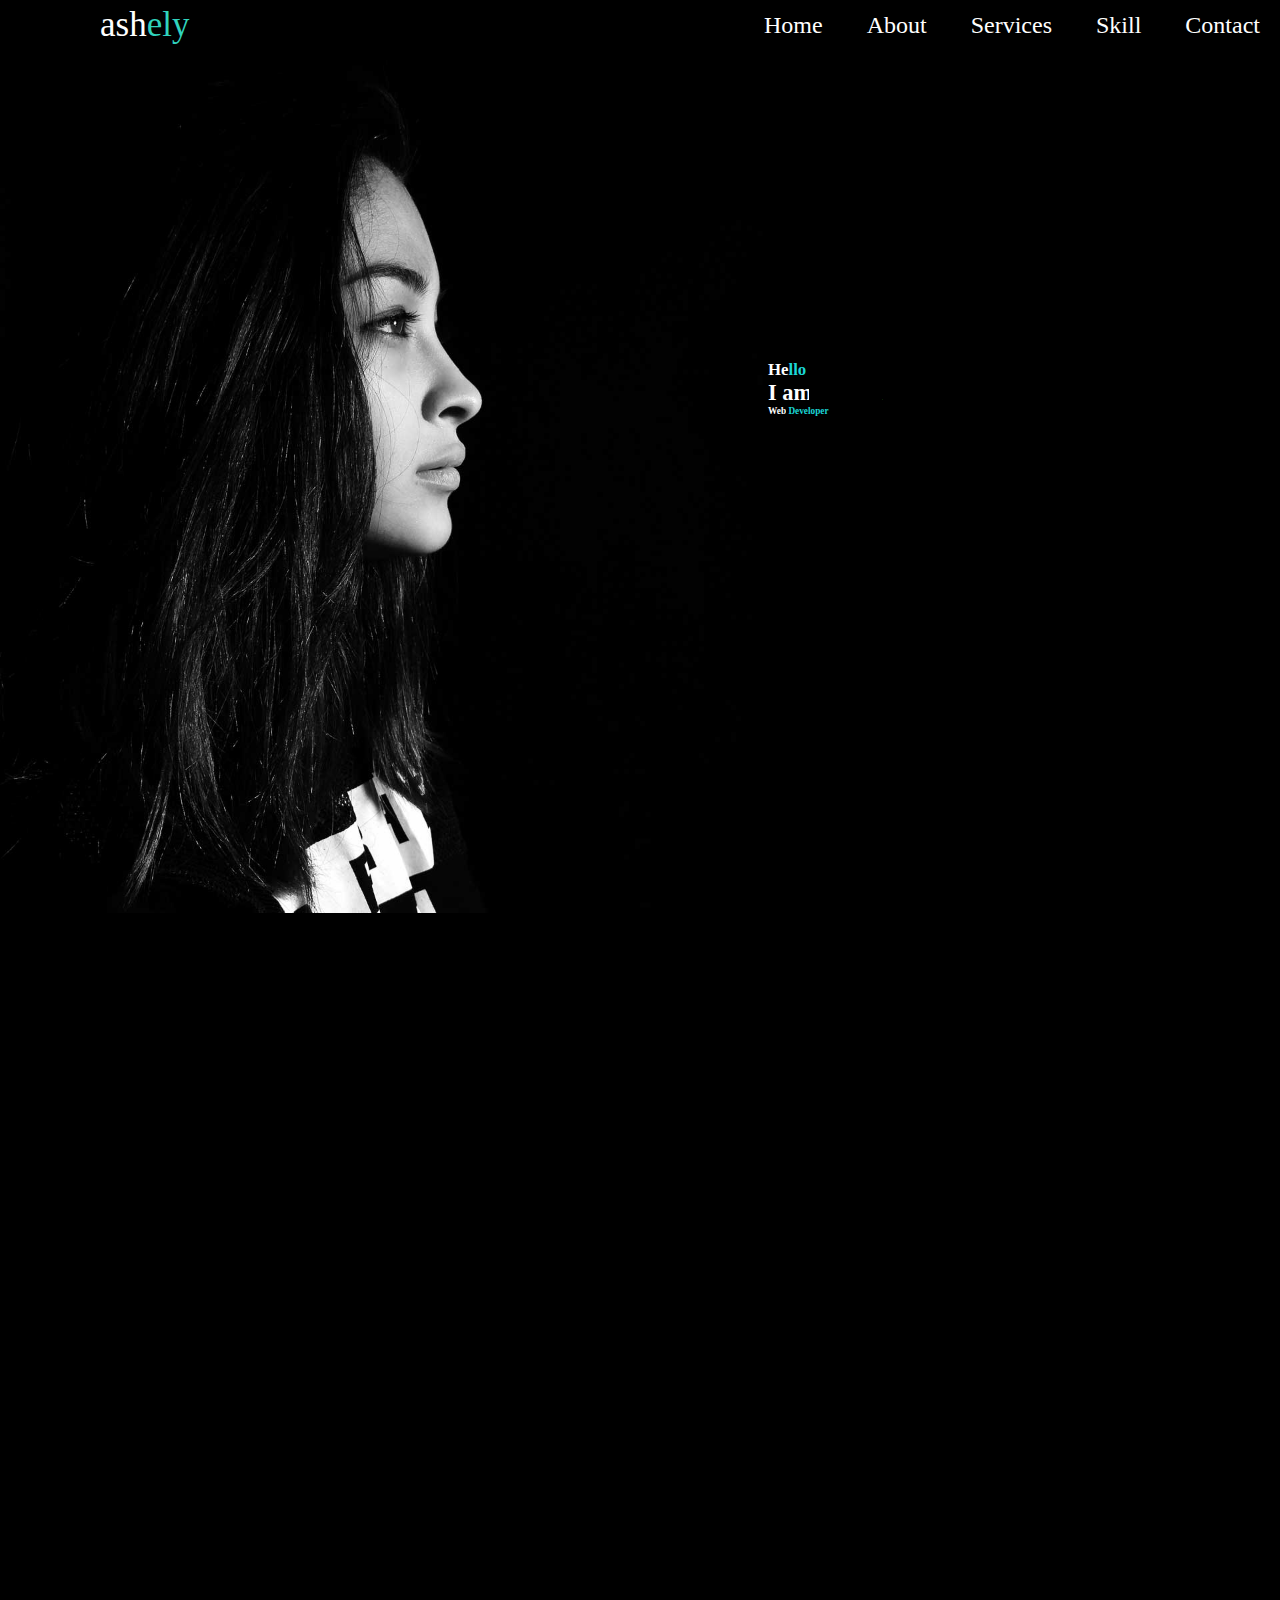
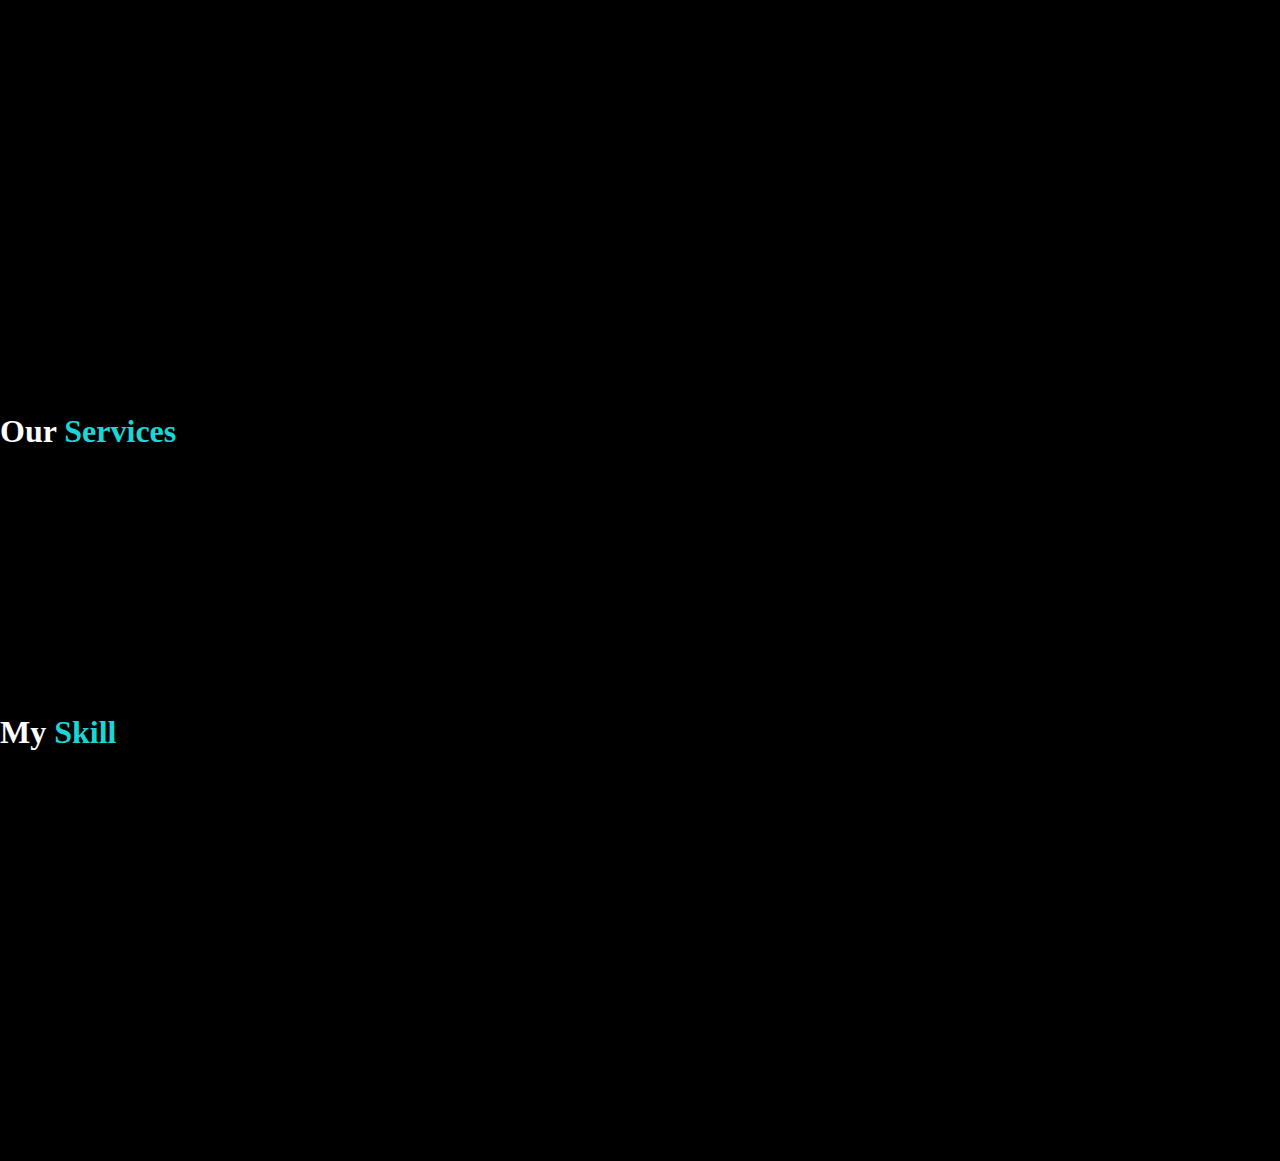
<file: index.html>
<!DOCTYPE html>
<html lang="en">
<head>
    <meta charset="UTF-8">
    <meta name="viewport" content="width=device-width, initial-scale=1.0">
    <title>navbar</title>
    <link rel="stylesheet" href="index.css">
<link href="https://cdn.jsdelivr.net/npm/bootstrap@5.0.2/dist/css/bootstrap.min.css" rel="stylesheet" integrity="sha384-EVSTQN3/azprG1Anm3QDgpJLIm9Nao0Yz1ztcQTwFspd3yD65VohhpuuCOmLASjC" crossorigin="anonymous">
<link rel="stylesheet" href="https://cdnjs.cloudflare.com/ajax/libs/font-awesome/6.5.1/css/all.min.css" integrity="sha512-DTOQO9RWCH3ppGqcWaEA1BIZOC6xxalwEsw9c2QQeAIftl+Vegovlnee1c9QX4TctnWMn13TZye+giMm8e2LwA==" crossorigin="anonymous" referrerpolicy="no-referrer" />
<link href="https://unpkg.com/aos@2.3.1/dist/aos.css" rel="stylesheet">
<link rel="stylesheet" href="https://cdnjs.cloudflare.com/ajax/libs/font-awesome/6.5.2/css/all.min.css" integrity="sha512-SnH5WK+bZxgPHs44uWIX+LLJAJ9/2PkPKZ5QiAj6Ta86w+fsb2TkcmfRyVX3pBnMFcV7oQPJkl9QevSCWr3W6A==" crossorigin="anonymous" referrerpolicy="no-referrer" />
</head>
<body>
  <nav class="nav-bar">
    <input type="checkbox" id="check" >
    <label for="check" id="check-button"><i class="fa-solid fa-bars" style="color: #ffffff;"></i></label>
<label class="Logo">ash<span style="color: rgb(48, 211, 189);">ely</span></label>

    <ul>
      <li Class="nav-items">
        <a href="#Home" >Home</a> </li>
        <li Class="nav-items">
          <a href="#About ">About</a> </li>
          <li Class="nav-items">
            <a href="#Services">Services</a> </li>
            <li Class="nav-items">
              <a href="#Skill"  > Skill</a> </li>
              <li Class="nav-items">
                <a href="#contact"  > contact</a> </li>
                          
      

    </ul>
  </nav>
<div id="Home">
  <img src="image/portflio.jpg" class="img-fluid image   " alt="Responsive image">

<!-- <h1 class="text-center">Hello, world!</h1> -->
<div class="div-text">
<h2 class="text-a  ">He<span style="color: rgb(27, 214, 214);">llo</span></h2>
<h1  class=" text-b ">I am  <span style="color: rgb(27, 214, 214);">ayesha</span> </h1>
<h5 class=" text-c " > Web<span style="color: rgb(27, 214, 214) ; ;"> Developer</span></h5></div></div>
</div>

        
    
        <div class="container-fluid " id="Home">
     
        <section id="About"  >
         
        </section>
        <div class="container-fluid py-4" data-aos="fade-up"
        data-aos-duration="3000">
            <div class="row">
              <div class="col-sm-6 col-lg-6 col-md-6 m-auto px-4 py-4">
               <img src="./image/cute_girls_01.jpg"  style="width:70% ;border-radius:10px; margin-left: 20%; margin-top: 20px;"alt="">
              </div>
              <div class="col-sm-6 col-lg-6 col-md-6 m-auto px-4 py-4">
         <h1 class="aboutme"> <span class="col-6 " style="color: rgb(27, 214, 214);" >About</span>  Me.</h1>
              <p class="Aboutme-b m-auto py-5 px-4"> Hi there! I'm Ayesha Rafiq, a passionate Wen Developer .

                With a background in Saylani insitute, I bring a blend of creativity and technical expertise to every project I tackle. My journey into the world of Web development started with a fascination for creating seamless user experiences and has evolved into a commitment to crafting elegant and efficient solutions.  </div>
              </p>
            </div>
          </div>

      <div class="container-fluid text-center  my-3 " id="Services"><h1 class="text-center">Our  <span style="color:  rgb(27, 214, 214)">Services</span></h1>
       
            <div class="row m-auto py-5" id="serveuc" >
                <div class="col-lg-3 col-md-6 col-sm-6 m-auto   " data-aos="flip-left"
                data-aos-easing="ease-out-cubic"
                data-aos-duration="2000">
                <div class="card " >
            <div class="card-body">
              <h5 class="card-title">Web <span style="color:  rgb(27, 214, 214)">Development</span></h5>
        
              <p class="card-text " >I am a skilled web frontend developer with a passion for crafting engaging and visually appealing user experiences. Proficient in HTML5, CSS3, and JavaScript (ES6+), I specialize in creating clean and responsive web interfaces. My expertise extends to front-end frameworks, particularly React.js and Vue.js, where I excel in building dynamic and interactive components. </p>
             <button class="card-button "  style="border: 2px solid  rgb(48, 211, 189); background:  rgb(27, 214, 214) !important; color:black ; border-radius: 25px; width:30%; height: 2rem;">Read more</button>
            </div>
          </div>
          </div>
          <div class="col-lg-3 col-md-6 col-sm-6 m-auto  " data-aos="flip-left"
          data-aos-easing="ease-out-cubic"
          data-aos-duration="2000">
          <div class="card" >
            <div class="card-body">
              <h5 class="card-title"> Word  <span style="color:  rgb(27, 214, 214)"> Press </span></h5>
        
              <p class="card-text " >I possess comprehensive skills in WordPress development, utilizing the platform to create dynamic and feature-rich websites. Proficient in custom theme development, I bring designs to life with a keen eye for aesthetics and functionality. My expertise extends to plugin customization, allowing for tailored solutions to meet specific project requirements </p>
             <button class="card-button "  style="border: 2px solid  rgb(48, 211, 189); background:  rgb(27, 214, 214) !important; color:black ; border-radius: 25px; width:30%; height: 2rem;">Read more</button>
            </div>
          </div></div>
          <div class="col-lg-3 col-md-12 col-sm-12  my-5 m-auto "data-aos="flip-left"
          data-aos-easing="ease-out-cubic"
          data-aos-duration="2000">
            <div class="card" >
            <div class="card-body">
              <h5 class="card-title">Web <span style="color:  rgb(27, 214, 214)">Desiging</span></h5>
        
              <p class="card-text " >I am a skilled and creative designer with a passion for crafting visually stunning and impactful designs. Proficient in graphic design tools such as Adobe Photoshop, Illustrator, and InDesign, I bring concepts to life with a keen focus on aesthetics and user engagement. t. My expertise extends to web design, where I use my understanding of user experience (UX) </p>
             <button class="card-button "  style="border: 2px solid  rgb(48, 211, 189); background:  rgb(27, 214, 214) !important; color:black ; border-radius: 25px; width:30%; height: 2rem;">Read more</button>
            </div>
            </div>         </div></div>
      <div class="container-fluid my-5 " id="Skill"><h1 class="text-center">My <span style="color:  rgb(27, 214, 214)">Skill</span></h1></div>

          <div class="container-fluid "  data-aos="fade-right">

              <div class=" absd col-12 col-lg-12 col-md-12 col-sm-12  ">
                <div class="d col-12 col-lg-12 col-md-12 col-sm-12   "  style="color: black !important;" > 
                <p class="slide-bar-text">HTML</p>
                <div class="c">
                  <div class="skills" style="background-color: rgb(48, 211, 189)  !important ; width:90%; color: black !important;">90%</div>
                </div>
                
                <p class="slide-bar-text">CSS</p><BR>
                <div class="c">
                  <div class="skills" style="background-color: rgb(48, 211, 189)  !important ;color: black !important; width:80%">80%</div>
                </div>
                
                <p class="slide-bar-text " >JavaScript</p>
                
                <div class="c">
                  <div class="skills js"style="background-color:aqua  !important ;color: black !important; width:67%" >65%</div>
                </div>
                
                <p class="slide-bar-text">PHP</p>
                <div class="c">
                  <div class="skills php"style="background-color: rgb(48, 211, 189)  !important ;color: black !important; width:60%">60%</div>
                </div>
              </div></div>
            
            
              <footer id="contact
              " class="footer-distributed my-5">
              
                    <div class="footer-left">
              
                      <h3>Ash<span>ely</span></h3>
              
                      <p class="footer-links">
                        <a href="#" class="link-1">Home</a>
                        
                                       
                        <a href="#">Pricing</a>
                      
                        <a href="#">About</a>
                                       
                        <a href="#">Contact</a>
                      </p>
              
                
                    </div>
              
                    <div class="footer-center">
              
                      <div>
                        <i class="fa fa-phone"></i>
                        <p>1234556</p>
                      </div>
              
                      <div>
                        <i class="fa fa-envelope"></i>
                        <p><a href="mailto:support@company.com">Ayesharafiq151342@gmail.com</a></p>
                      </div>
              
                    </div>
              
                    <div class="footer-right">
              
                      
              
                      <div class="footer-icons">
              
                        <a href="https://www.facebook.com/profile.php?id=100078863284245"><i class="fa-brands fa-facebook"></i></a>
                        <a href="https://www.linkedin.com/in/ayesha-rafiq-151342ash/"><i class="fa-brands fa-linkedin"></i></a>
                        <a href="https://github.com/ayesharafiq151342"><i class="fa-brands fa-github"></i></a>
                    
              
                      </div>
              
                    </div>
              
                  </footer>
            
      
         
        <script src="https://cdn.jsdelivr.net/npm/@popperjs/core@2.9.2/dist/umd/popper.min.js" integrity="sha384-IQsoLXl5PILFhosVNubq5LC7Qb9DXgDA9i+tQ8Zj3iwWAwPtgFTxbJ8NT4GN1R8p" crossorigin="anonymous"></script>
        <script src="https://cdn.jsdelivr.net/npm/bootstrap@5.0.2/dist/js/bootstrap.min.js" integrity="sha384-cVKIPhGWiC2Al4u+LWgxfKTRIcfu0JTxR+EQDz/bgldoEyl4H0zUF0QKbrJ0EcQF" crossorigin="anonymous"></script>
        <script src="https://unpkg.com/aos@2.3.1/dist/aos.js"></script>
        <script>
          AOS.init();
        </script>
</body>
</html>
</file>
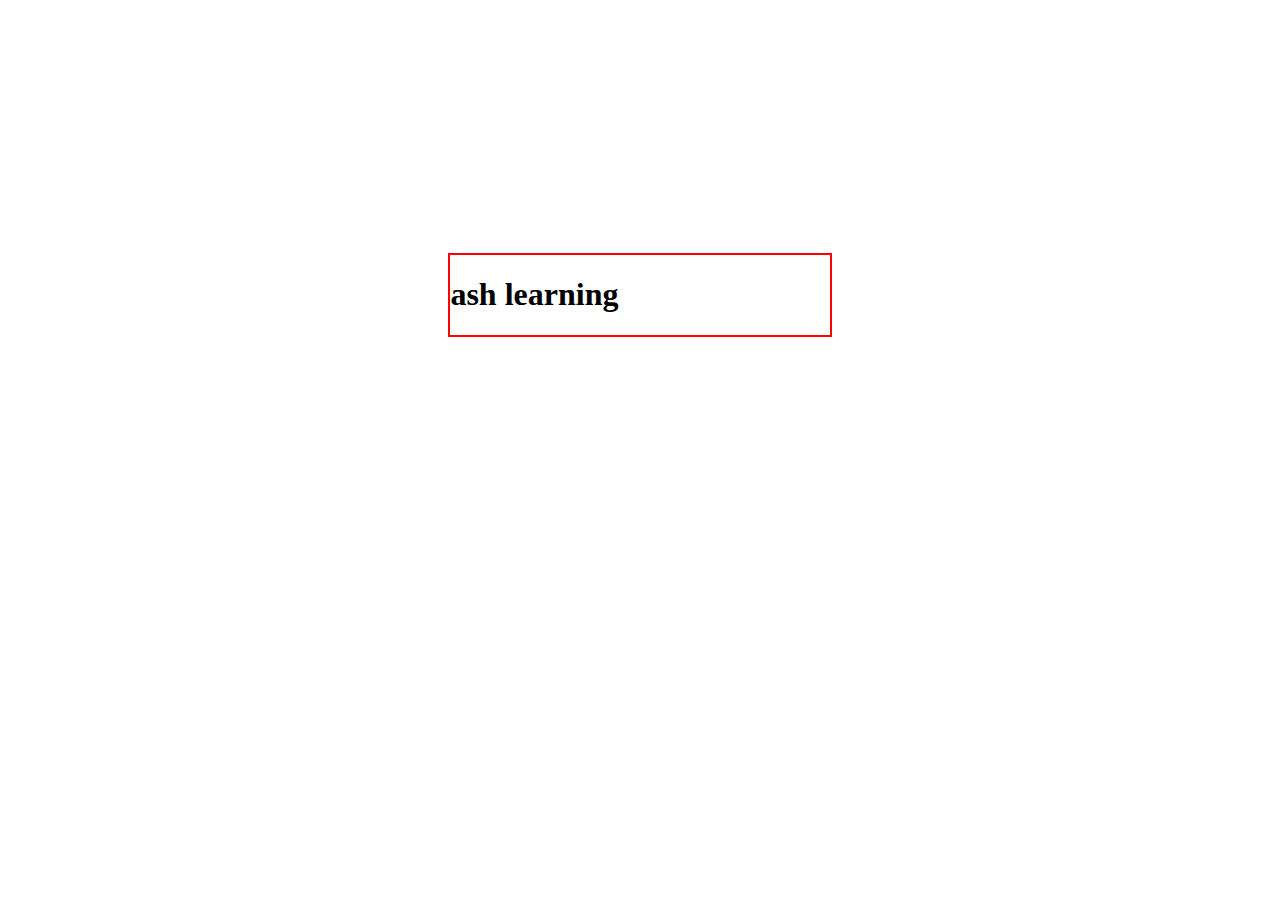
<file: sdf/window.html>
<!DOCTYPE html>
<html lang="en">
<head>
    <meta charset="UTF-8">
    <meta name="viewport" content="width=device-width, initial-scale=1.0">
    <title>window</title>
<link rel="stylesheet" href="https://cdnjs.cloudflare.com/ajax/libs/font-awesome/6.5.1/css/all.min.css" integrity="sha512-DTOQO9RWCH3ppGqcWaEA1BIZOC6xxalwEsw9c2QQeAIftl+Vegovlnee1c9QX4TctnWMn13TZye+giMm8e2LwA==" crossorigin="anonymous" referrerpolicy="no-referrer" />
<style>
        .black {
            color: white;
            background-color: black;
        }
        
        .white {
            color: black;
            background-color: black;
        }
        .Div{
            border: 2px solid red;
            width: 30%;
            margin: 0 auto;
            margin-top:20%;
        }
    </style>
</head>
<body id="body">
<div class = "Div">
    <h1>ash learning</h1>
    
    <i class="fa-solid fa-toggle-on" id="button" class="black" style="color: #f74d0a;"></i>
</div>
    <script>
        document.addEventListener('DOMContentLoaded', function() {
            var body = document.getElementById("body");
            var button = document.getElementById("button");

            button.addEventListener('click', function() {
                if(body.className == "black") {
                    body.className = "white";
                    button.className = "white";
                } else {
                    body.className = "black";
                    button.className = "black";
                }
            });
        });
    </script>
</body>
</html>
</file>
<file: index.css>
*{
    margin:0;
    padding:0;
    background-color: rgb(0, 0, 0) !important;
    color:white;
   
    box-sizing: border-box !important;
}

body{
    min-height: 100vh;

font-family: 'Segoe UI', Tahoma, Geneva, Verdana, sans-serif'

}
.nav-bar{
    width:100%;
    height: 60px !important;
 
    }
    .Logo{
        
        font-size: 35px;
  
    width: 05% !important;
        margin:0 100px;
    line-height: 50px;
    }
    .fa-bars{
     
margin-left: 60% !important;    }
    nav ul{
        float: right;list-style: none;
    }
    nav li{
        display: inline-block;
        line-height: 50px;
    }
    nav ul li a{
        text-decoration: none;
        font-size: 24px;
        text-transform: capitalize;
        padding: 0px 20px;
      color: white;
      /* background-color: aqua; */
      background-color:black !important;
    
      
    }
    nav ul li a:hover{
    color:  rgb(48, 211, 189);
    }
    #check-button{
        float: right;
        line-height: 40px;
        font-size: 30px;
    
    display: none;
    
    }
    #check{
        display: none;
    }
    #check:checked ~ ul{
        left: 0;
        
    }
    .image{
        width: 100% !important;
    }
   
    .c {
        width: 100% ;
        border-radius: 30px;

      }
      .skills-html{
        background-color: rgb(20, 143, 23) !important;
        width: 90%;
      }.text-aa{
     
        color: white;
        position: absolute;
       margin-top: 10%;
    
    
    
    margin-left: 60%;
       
    }
    .div-text{
        position: absolute;
        z-index: 1;
        top: 40%;
     left:60%;
    color: rgb(77, 54, 13);

    font-size: 70%!important
    }
    
    .text-b{
        position: relative;
    
    }
    .text-b::after{
        content: '|';
       position: absolute;
       right: 0px ;
       color: rgb(0, 0, 0);
       background-color: rgb(0, 0, 0);
       width: 64%;
    animation: typing  3s steps(14) alternate infinite,
    line 1s infinite
    
    }
    @keyframes typing{
        to{
            width: 0%;
        }
    }
    @keyframes line{
        50%{
    color: transparent;
        }
    }
    
    .aboutme{
        text-align: center !important;
        margin-top: 50px;
    }
    .Aboutme-b{
      text-align: justify !important;
    }
    @media (max-width:740px) {
    
        #check-button{
            display: block;
        }
        
    
        nav ul{
    
            width:100%;
      background-color: rgb(241, 255, 255) !important;
            
            height: 57vh;
        
            top:50px;
        margin-left: 60%;
        left: -100%;
        transition: .5s;
        
    
        }
    
        nav ul li{
            
            display:block ;
            text-align: center;
            line-height: 35px;
        margin:25px;
        color:white !important;
      background-color: teal !important;
    
        
    
        }
    nav ul li a{
      background-color: teal !important;
    } 
        nav ul li a:hover{
            color: rgb(0, 0, 0);
            }
        .image{
            width:100%;
            /* line-height: 5px; */
        margin-top:0%;
        
            background-image: none;
        }
        .div-text{
            /* background-color: rebeccapurple !important; */
            top: 30rem!important;
         
       
          }
    
    }
    
    @media (max-width:540px){
        label.Logo{
        
left: 50px !important;
        
        }
       
      nav ul {
            background-color:teal !important;
        
    height: 14rem;
      }
        nav ul li{
            
            /* font-size: 15px; */
        background-color: teal;
            
        margin:4px;
        
        
        }
      nav ul li a{
        background-color: teal !important;
      }
     
    
         .image{
           position: relative;
        }
        .div-text{     position: absolute;
            z-index: 1 !important;
            top: 40% !important;  
         left:60% !important;
       color: wheat;
    font-size: small !important;
     
        }
        .card{
        background-color: teal !important;
        width: 100% !important;

        } 
        }
        @media  (max-width:1024px) and (max-width:800px) {
           .div-text{
            top:40%
           }
    
        }
        @media (max-width:650px) {
            .div-text{
            top:20%
           }
    
        }
        @media (max-width:384px) {
            label.Logo{
                margin-left: 05px !important;
            
                width: 10% !important;
               
                    }
            
            .div-text{
        margin-top: 10% !important; 
   font-size:5% !important;

      
margin-right: 60px !important;
           
            
           }
        }

       


#About{
    
    height: 49px;
}
.services-h2 {
    margin-left: 5rem;

    width:65%
}
.fa-solid{
   margin:14px 122px;


}
.card-text{
    text-align: justify;
}
.card{
    border: 2px solid rgb(85, 84, 84) !important;
   border-radius: 7px !important;
}
.card:hover{
    border: 2px solid  rgb(27, 214, 214) !important;
}
.fda{
    display: flex !important;
    overflow:visible;
}
.absd{
    /* border: 2px solid red; */
    width:40% !important;
    margin-left: 30%;
}
.c {
    width: 100% ;
    border-radius: 30px;
    background-color: #cebcbc !important;
  }
  
  .skills {
    text-align: right !important;
    padding-top: 3px;
    height: 25px;
    padding-bottom: 10px;
    color: white;
    border-radius: 30px;
    /* background-color:  rgb(48, 211, 189) !important; */

  }
  .slide-bar-text{
    color: white;
    text-align: left !important;
  }
  section {
    width: 100%;
    display: inline-block;
    background: #333;
    height: 50vh;
    text-align: center;
    font-size: 22px;
    font-weight: 700;
    text-decoration: underline;
  }
  
  .footer-distributed{
    background: #666;
    box-shadow: 0 1px 1px 0 rgba(0, 0, 0, 0.12);
    box-sizing: border-box;
    width: 100%;
    text-align: left;
    font: bold 16px sans-serif;
    padding: 55px 50px;
  }
  
  .footer-distributed .footer-left,
  .footer-distributed .footer-center,
  .footer-distributed .footer-right{
    display: inline-block;
    vertical-align: top;
  }
  
  /* Footer left */
  
  .footer-distributed .footer-left{
    width: 40%;
  }
  
  /* The company logo */
  
  .footer-distributed h3{
    color:  #ffffff;
    font: normal 36px 'Open Sans', cursive;
    margin: 0;
  }
  
  .footer-distributed h3 span{
    color:  lightseagreen;
  }
  
  /* Footer links */
  
  .footer-distributed .footer-links{
    color:  #ffffff;
    margin: 20px 0 12px;
    padding: 0;
  }
  
  .footer-distributed .footer-links a{
    display:inline-block;
    line-height: 1.8;
    font-weight:400;
    text-decoration: none;
    color:  inherit;
  }
  
  .footer-distributed .footer-company-name{
    color:  #222;
    font-size: 14px;
    font-weight: normal;
    margin: 0;
  }
  
  /* Footer Center */
  
  .footer-distributed .footer-center{
    width: 35%;
  }
  
  .footer-distributed .footer-center i{
    background-color:  #33383b;
    color: #ffffff;
    font-size: 25px;
    width: 38px;
    height: 38px;
    border-radius: 50%;
    text-align: center;
    line-height: 42px;
    margin: 10px 15px;
    vertical-align: middle;
  }
  
  .footer-distributed .footer-center i.fa-envelope{
    font-size: 17px;
    line-height: 38px;
  }
  
  .footer-distributed .footer-center p{
    display: inline-block;
    color: #ffffff;
    font-weight:400;
    vertical-align: middle;
    margin:0;
  }
  
  .footer-distributed .footer-center p span{
    display:block;
    font-weight: normal;
    font-size:14px;
    line-height:2;
  }
  
  .footer-distributed .footer-center p a{
    color:  lightseagreen;
    text-decoration: none;;
  }
  
  .footer-distributed .footer-links a:before {
    content: "|";
    font-weight:300;
    font-size: 20px;
    left: 0;
    color: #fff;
    display: inline-block;
    padding-right: 5px;
  }
  
  .footer-distributed .footer-links .link-1:before {
    content: none;
  }
  
  /* Footer Right */
  
  .footer-distributed .footer-right{
    width: 20%;
  }
  
  .footer-distributed .footer-company-about{
    line-height: 20px;
    color:  #92999f;
    font-size: 13px;
    font-weight: normal;
    margin: 0;
  }
  
  .footer-distributed .footer-company-about span{
    display: block;
    color:  #ffffff;
    font-size: 14px;
    font-weight: bold;
    margin-bottom: 20px;
  }
  
  .footer-distributed .footer-icons{
    margin-top: 25px;
  }
  
  .footer-distributed .footer-icons a{
    display: inline-block;
    width: 35px;
    height: 35px;
    cursor: pointer;
    background-color:  #33383b;
    border-radius: 2px;
  
    font-size: 20px;
    color: #ffffff;
    text-align: center;
    line-height: 35px;
  
    margin-right: 3px;
    margin-bottom: 5px;
  }
  
  /* If you don't want the footer to be responsive, remove these media queries */
  
  @media (max-width: 880px) {
  
    .footer-distributed{
      font: bold 14px sans-serif;
    }
  
    .footer-distributed .footer-left,
    .footer-distributed .footer-center,
    .footer-distributed .footer-right{
      display: block;
      width: 100%;
      margin-bottom: 40px;
      text-align: center;
    }
  
    .footer-distributed .footer-center i{
      margin-left: 0;
    }
  
  }
</file>
